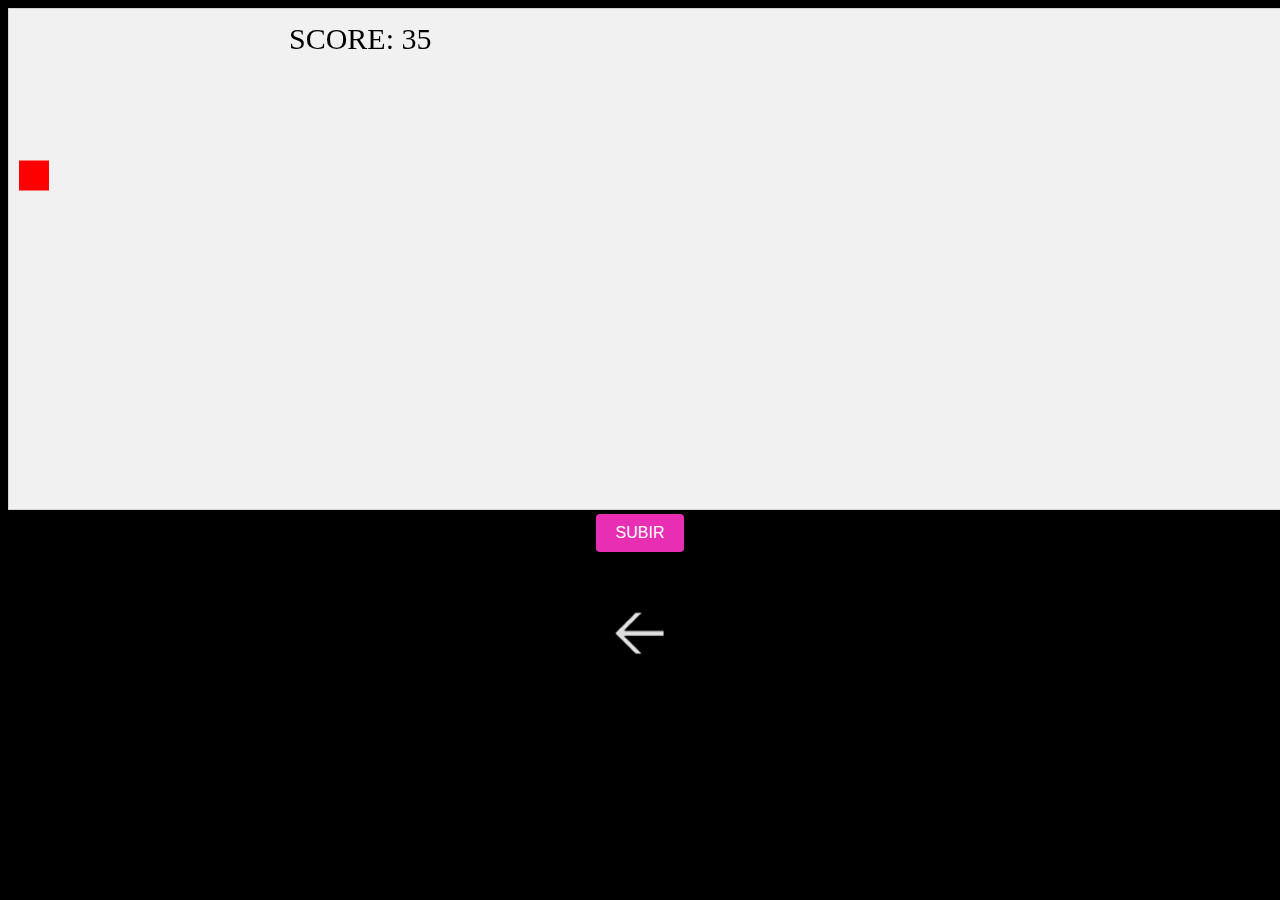
<file: extra.html>
<!DOCTYPE html>
<html>
<head>
<meta name="viewport" content="width=device-width, initial-scale=1.0"/>
<style>
canvas {
    border:1px solid #d3d3d3;
    background-color: #f1f1f1;
}
#meu-botao {
  background-color: #E82EB2;
  color: #fff;
  padding: 10px 20px;
  border: none;
  border-radius: 4px;
  font-size: 16px;
  cursor: pointer;

}

#meu-botao:hover {
  background-color: #aa2183;
  padding: 15px 25px 15px 25px;
  transition: all .1s linear;
}
body {
    text-align: center;
    background-color: black;

}
</style>
</head>
<body onload="startGame()">
<script>

var myGamePiece;
var myObstacles = [];
var myScore;

function startGame() {
    myGamePiece = new component(30, 30, "red", 10, 120);
    myGamePiece.gravity = 0.05;
    myScore = new component("30px", "Consolas", "black", 280, 40, "text");
    myGameArea.start();
}

var myGameArea = {
    canvas : document.createElement("canvas"),
    start : function() {
        this.canvas.width = 1600;
        this.canvas.height = 500;
        this.context = this.canvas.getContext("2d");
        document.body.insertBefore(this.canvas, document.body.childNodes[0]);
        this.frameNo = 0;
        this.interval = setInterval(updateGameArea, 20);
        },
    clear : function() {
        this.context.clearRect(0, 0, this.canvas.width, this.canvas.height);
    }
}

function component(width, height, color, x, y, type) {
    this.type = type;
    this.score = 0;
    this.width = width;
    this.height = height;
    this.speedX = 0;
    this.speedY = 0;    
    this.x = x;
    this.y = y;
    this.gravity = 0;
    this.gravitySpeed = 0;
    this.update = function() {
        ctx = myGameArea.context;
        if (this.type == "text") {
            ctx.font = this.width + " " + this.height;
            ctx.fillStyle = color;
            ctx.fillText(this.text, this.x, this.y);
        } else {
            ctx.fillStyle = color;
            ctx.fillRect(this.x, this.y, this.width, this.height);
        }
    }
    this.newPos = function() {
        this.gravitySpeed += this.gravity;
        this.x += this.speedX;
        this.y += this.speedY + this.gravitySpeed;
        this.hitBottom();
    }
    this.hitBottom = function() {
        var rockbottom = myGameArea.canvas.height - this.height;
        if (this.y > rockbottom) {
            this.y = rockbottom;
            this.gravitySpeed = 0;
        }
    }
    this.crashWith = function(otherobj) {
        var myleft = this.x;
        var myright = this.x + (this.width);
        var mytop = this.y;
        var mybottom = this.y + (this.height);
        var otherleft = otherobj.x;
        var otherright = otherobj.x + (otherobj.width);
        var othertop = otherobj.y;
        var otherbottom = otherobj.y + (otherobj.height);
        var crash = true;
        if ((mybottom < othertop) || (mytop > otherbottom) || (myright < otherleft) || (myleft > otherright)) {
            crash = false;
        }
        return crash;
    }
}

function updateGameArea() {
    var x, height, gap, minHeight, maxHeight, minGap, maxGap;
    for (i = 0; i < myObstacles.length; i += 1) {
        if (myGamePiece.crashWith(myObstacles[i])) {
            return;
        } 
    }
    myGameArea.clear();
    myGameArea.frameNo += 1;
    if (myGameArea.frameNo == 1 || everyinterval(150)) {
        x = myGameArea.canvas.width;
        minHeight = 20;
        maxHeight = 200;
        height = Math.floor(Math.random()*(maxHeight-minHeight+1)+minHeight);
        minGap = 50;
        maxGap = 200;
        gap = Math.floor(Math.random()*(maxGap-minGap+1)+minGap);
        myObstacles.push(new component(10, height, "green", x, 0));
        myObstacles.push(new component(10, x - height - gap, "green", x, height + gap));
    }
    for (i = 0; i < myObstacles.length; i += 1) {
        myObstacles[i].x += -1;
        myObstacles[i].update();
    }
    myScore.text="SCORE: " + myGameArea.frameNo;
    myScore.update();
    myGamePiece.newPos();
    myGamePiece.update();
}

function everyinterval(n) {
    if ((myGameArea.frameNo / n) % 1 == 0) {return true;}
    return false;
}

function accelerate(n) {
    myGamePiece.gravity = n;
}
</script>
<br>
<button id="meu-botao" onmousedown="accelerate(-0.2)" onmouseup="accelerate(0.05)">SUBIR</button>
<p>Use o SUBIR para subir kk</p>
<a href="index.html"><img src="Imgs/arrow-left.png"></a>
</body>
</html>
</file>
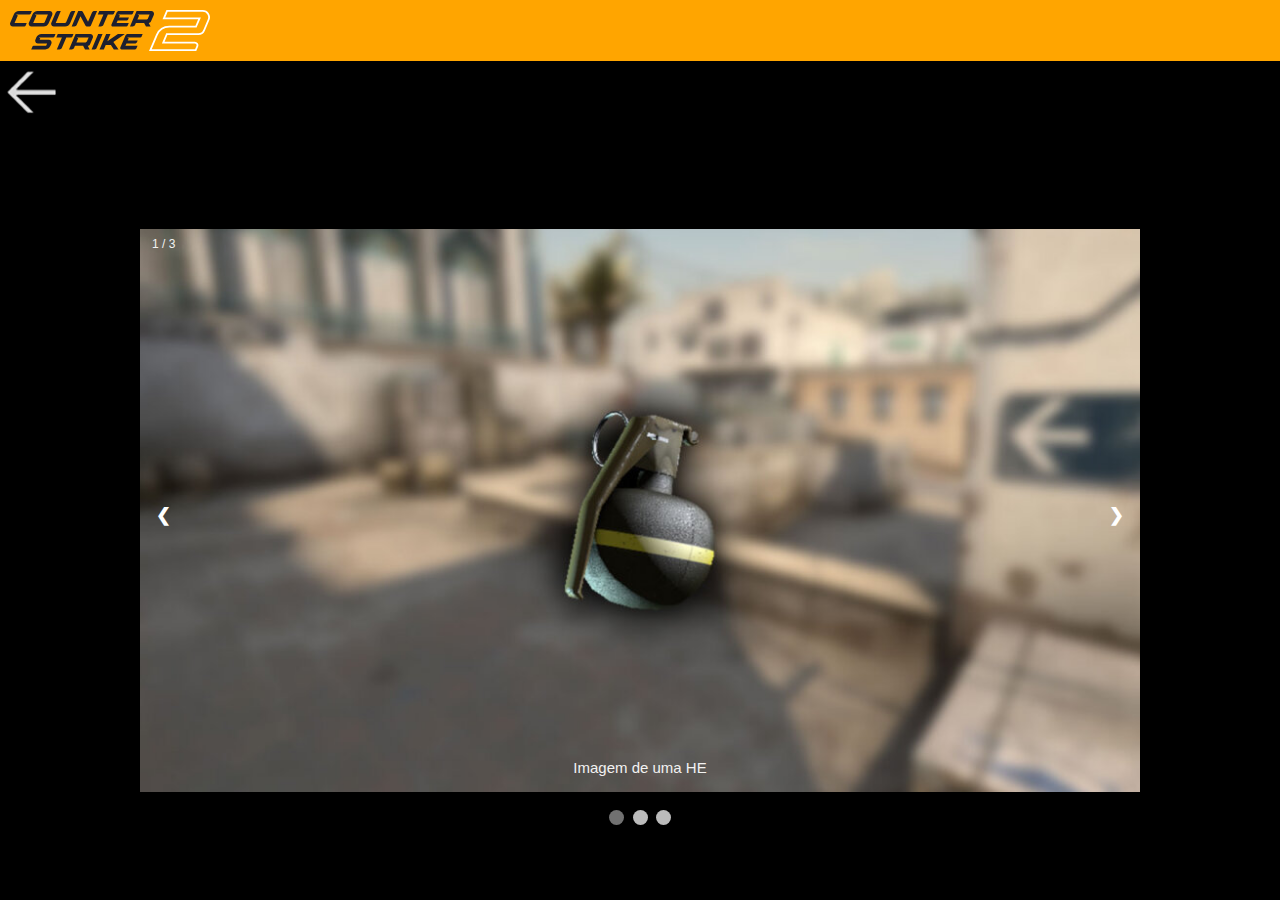
<file: Links/Imagens/imagens.html>
<!DOCTYPE html>
<html>

<head>
  <meta name="viewport" content="width=device-width, initial-scale=1">
  <link rel="stylesheet" href="style.css">

  <title>Imagens</title>
  <link rel="shortcut icon" href="../../Imgs/iconcs.png" type="image/x-icon">
</head>

<body>


  <div class="floating-bar">
    <img src="../../Imgs/logo.svg" id="logocs">
</div>

<a href="../../index.html"><img src="../../Imgs/arrow-left.png"></a>

<ul id="listacs">
    <li>Smoke</li>
    <li>Flash</li>
    <li>Molotov</li>
    <li>He</li>
</ul>

  <div class="slideshow-container">

    <div class="mySlides fade">
      <div class="numbertext">1 / 3</div>
      <img src="../../Imgs/he.jpg" style="width:100%">
      <div class="text">Imagem de uma HE</div>
    </div>

    <div class="mySlides fade">
      <div class="numbertext">2 / 3</div>
      <img src="../../Imgs/smoke.jpg" style="width:100%">
      <div class="text">Foto de uma Smoke</div>
    </div>

    <div class="mySlides fade">
      <div class="numbertext">3 / 3</div>
      <img src="../../Imgs/molotov.webp" style="width:100%">
      <div class="text">Foto de uma Molotov</div>
    </div>

    <a class="prev" onclick="plusSlides(-1)">❮</a>
    <a class="next" onclick="plusSlides(1)">❯</a>

  </div>
  <br>

  <div style="text-align:center">
    <span class="dot" onclick="currentSlide(1)"></span>
    <span class="dot" onclick="currentSlide(2)"></span>
    <span class="dot" onclick="currentSlide(3)"></span>
  </div>

  <script src="script.js"></script>
</body>

</html>
</file>
<file: Links/Imagens/style.css>
* {
  box-sizing: border-box
}

body {
  font-family: Verdana, sans-serif;
  margin: 0;
  background-color: black;
}

.mySlides {
  display: none
}

img {
  vertical-align: middle;
}

.slideshow-container {
  max-width: 1000px;
  position: relative;
  margin: auto;
}

.prev,
.next {
  cursor: pointer;
  position: absolute;
  top: 50%;
  width: auto;
  padding: 16px;
  margin-top: -22px;
  color: white;
  font-weight: bold;
  font-size: 18px;
  transition: 0.6s ease;
  border-radius: 0 3px 3px 0;
  user-select: none;
}

.next {
  right: 0;
  border-radius: 3px 0 0 3px;
}

.prev:hover,
.next:hover {
  background-color: rgba(0, 0, 0, 0.8);
}

.text {
  color: #f2f2f2;
  font-size: 15px;
  padding: 8px 12px;
  position: absolute;
  bottom: 8px;
  width: 100%;
  text-align: center;
}

.numbertext {
  color: #f2f2f2;
  font-size: 12px;
  padding: 8px 12px;
  position: absolute;
  top: 0;
}

.dot {
  cursor: pointer;
  height: 15px;
  width: 15px;
  margin: 0 2px;
  background-color: #bbb;
  border-radius: 50%;
  display: inline-block;
  transition: background-color 0.6s ease;
}

.active,
.dot:hover {
  background-color: #717171;
}

.fade {
  animation-name: fade;
  animation-duration: 1.5s;
}

@keyframes fade {
  from {
    opacity: .4
  }

  to {
    opacity: 1
  }
}

@media only screen and (max-width: 300px) {

  .prev,
  .next,
  .text {
    font-size: 11px
  }
}

.floating-bar {
  position: sticky;
  top: 0;
  left: 0;
  width: 100%;
  background-color: orange;
  color: black;
  padding: 10px;
  box-sizing: border-box;
  transition: all .1s linear;
}

#logocs {
  width: 200px;
}
</file>
